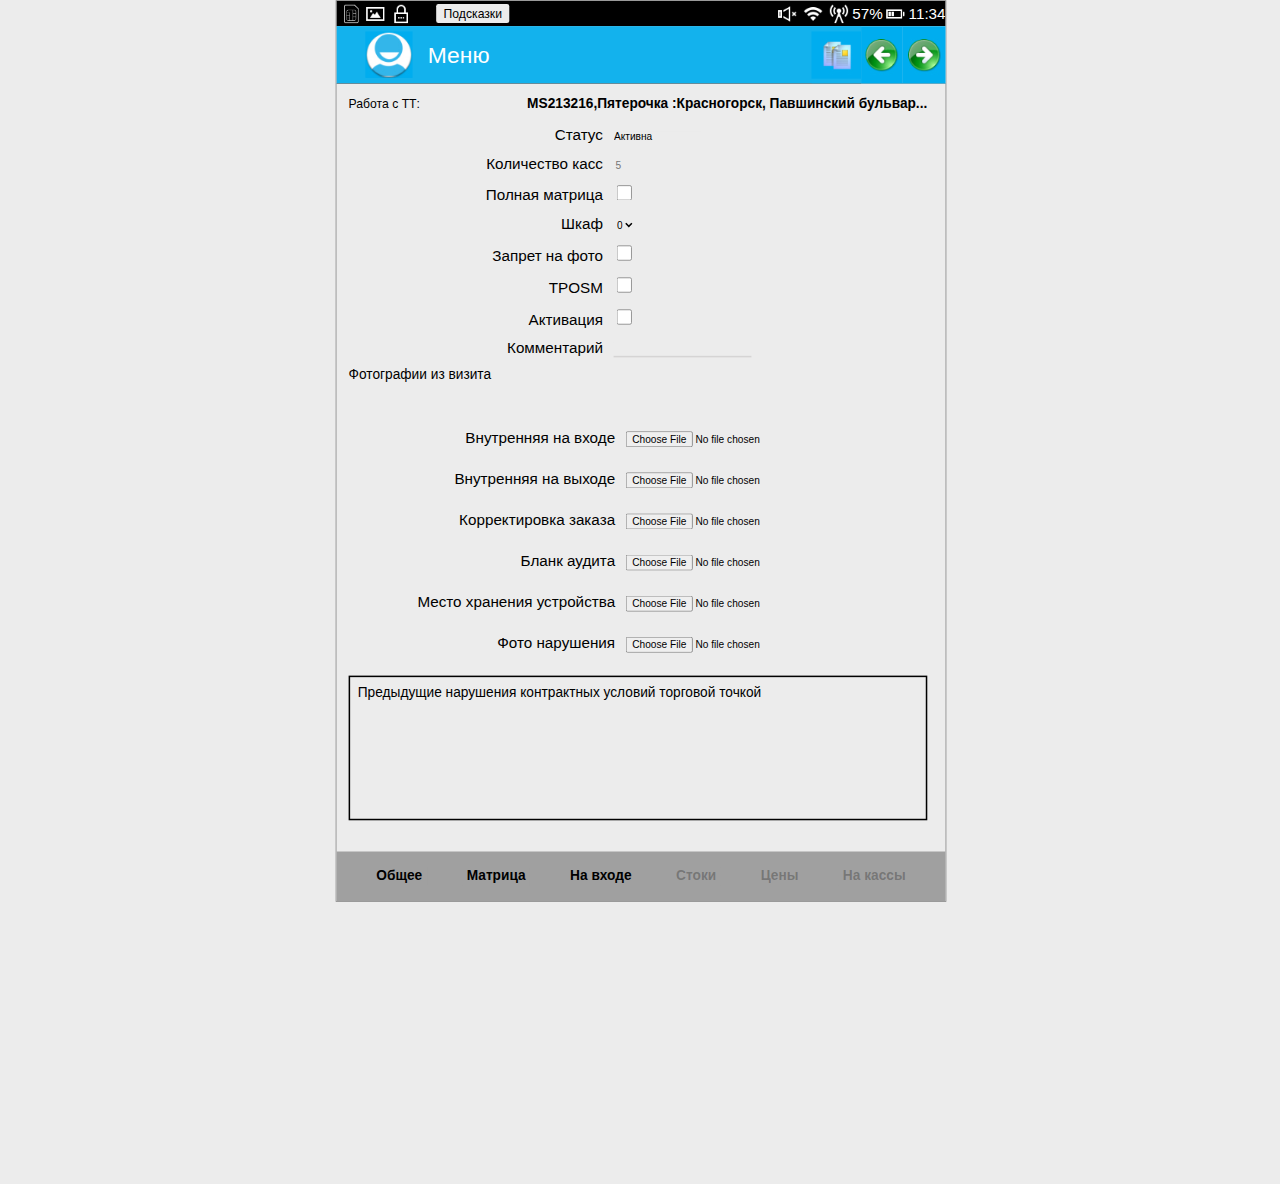
<file: index.html>
<!DOCTYPE html>
<html>
<head>
	<title>PM Reporting System</title>
	<link rel="shortcut icon" href="img/favicon.ico" type="image/x-icon">
	<link rel="stylesheet" type="text/css" href="css.css">
	<script src="js/jquery-3.4.1.min.js"></script>
	<script src="js/script.js"></script>
	<meta name="viewport" content="width=device-width, initial-scale=1">
</head>
<body>
	<div class="data_tposm_container_outline"></div>
	<header>
		<div class="notifications">
			<img class="notifications_sim" src="img/sim.png">
			<img class="notifications_picture" src="img/picture.png">
			<img class="notifications_secure" src="img/security.png">
		</div>
		<div class="service">
			<div class="service_menu">
				<span class="service_menu_title">Подсказки</span>
			</div>
			<ul class="service_nav">
				<li>Отобразить изменения</li>
				<li>Кнопки test</li>
			</ul>
		</div>
		<div class="header_fake"></div>
		<div class="status">
			<img class="status_volume" src="img/volume.png">
			<img class="status_wifi" src="img/wifi.png">
			<img class="status_gsm" src="img/gsm.png">
			<span class="status_batteryp">57%</span>
			<img class="status_batteryl" src="img/batteryl.png">
			<span class="status_time">11:34</span>
		</div>
	</header>
	<main>
		<div class="top">
			<div class="top_column_left">
				<img class="top_logo" src="img/logo.png">
				<span class="top_logo_title">Меню</span>
			</div>
			<div class="top_column_right">
				<img class="top_copy" src="img/copy.png">
				<button class="top_back"></button>
				<button class="top_forward"></button>
				
			</div>
		</div>
		<div class="data first" id="first">
			<div class="data_pos">
				<span class="data_pos_description">Работа с ТТ:</span>
				<span class="data_pos_data">MS213216,Пятерочка :Красногорск, Павшинский бульвар...</span>
			</div>
			<div class="data_status">
				<span class="data_status_description">Статус</span>
				<select class="data_status_data">
					<option>Активна</option>
					<option>Не активна</option>
					<option>Временно закрыта</option>
				</select>
			</div>
			<div class="data_counters">
				<span class="data_counters_description">Количество касс</span>
				<input type="number" name="counters" class="data_counters_data" placeholder="5">
			</div>
			<div class="data_matrix">
				<span class="data_matrix_description">Полная матрица</span>
				<input type="checkbox" name="matrix" class="data_matrix_data">
			</div>
			<div class="data_backwall">
				<span class="data_backwall_description">Шкаф</span>
				<select class="data_backwall_data">
					<option selected="selected">0</option>
					<option>1</option>
					<option>2</option>
				</select>
			</div>
			<div class="data_photoApprove">
				<span class="data_photoApprove_description">Запрет на фото</span>
				<input type="checkbox" name="photoApprove">
			</div>
			<div class="data_tposm">
				<span class="data_tposm_description">TPOSM</span>
				<input type="checkbox" name="tposm" class="data_tposm_data">
			</div>
			<div class="data_activation">
				<span class="data_activation_description">Активация</span>
				<input type="checkbox" name="activation" class="data_activation_data">
			</div>
			<div class="data_comment">
				<span class="data_comment_description">Комментарий</span>
				<input type="text" name="comment" class="data_comment_data">
			</div>
			<span class="data_photo_description">Фотографии из визита</span>
			<div class="data_photo_in">
				<span class="data_photo_in_description">Внутренняя на входе</span>
				<input type="file" name="photo_in" class="data_photo_in_file">
			</div>
			<div class="data_photo_out">
				<span class="data_photo_out_description">Внутренняя на выходе</span>
				<input type="file" name="photo_out" class="data_photo_out_file">
			</div>
			<div class="data_photo_order">
				<span class="data_photo_order_description">Корректировка заказа</span>
				<input type="file" name="photo_order" class="data_photo_order_file">
			</div>
			<div class="data_photo_audit">
				<span class="data_photo_audit_description">Бланк аудита</span>
				<input type="file" name="photo_audit" class="data_photo_audit_file">
			</div>
			<div class="data_photo_device">
				<span class="data_photo_device_description">Место хранения устройства</span>
				<input type="file" name="photo_device" class="data_photo_device_file">
			</div>
			<div class="data_photo_error">
				<span class="data_photo_error_description">Фото нарушения</span>
				<input type="file" name="photo_error" class="data_photo_error_file">
			</div>
			<div class="data_audit">
				<span class="data_audit_description">Предыдущие нарушения контрактных условий торговой точкой</span>
			</div>
			<div class="data_tposm_container">
				<div class="data_tposm_container_items">
					<div class="data_tposm_container_item">
						<img src="img/tposm1.png">
						<div class="data_tposm_container_item_other">
							<span>Counter sticker</span>
							<input type="text" name="tposm1" maxlength="2">
						</div>
					</div>
					<div class="data_tposm_container_item">
						<img src="img/tposm2.png">
						<div class="data_tposm_container_item_other">
							<span>Door sticker</span>
							<input type="text" name="tposm2" maxlength="2">
						</div>
					</div>
					<div class="data_tposm_container_item">
						<img src="img/tposm3.png">
						<div class="data_tposm_container_item_other">
							<span>Insert CHOU</span>
							<input type="text" name="tposm3" maxlength="2">
						</div>
					</div>
				</div>
				<div class="data_tposm_container_buttons">
					<button class="data_tposm_container_button">Ок</button>
				</div>
			</div>
		</div>
		<div class="data second" id="second">
				<div class="second_data_pos">
					<span class="second_data_pos_description">MS213216, Пятерочка</span>
					<span class="second_data_pos_data">Красногорск, Павшинский бульвар д.20</span>
				</div>
				<span class="second_data_member_title">Участники</span>
				<div class="members">
				<div class="second_data_container">
					<div class="second_data_member">
					<div class="second_data_member_header">
						<div class="second_data_member_header_description">ФИО Участника</div>
						<div class="second_data_member_header_data">Карамова Антонина Викторовна</div>
						<div class="button_container">
							<button class="second_data_member_header_delete"></button>
							<button class="second_data_member_header_vision"></button>
						</div>
					</div>
					<div class="second_data_member_table">
						<div class="second_data_member_table_header">
							<div class="second_data_member_table_title">Проверка</div>
							<div class="second_data_member_table_title">Обучение</div>
						</div>
						<div class="second_data_member_table_row">
							<div class="second_data_member_table_row_description">Лидогенерация</div>
							<div class="second_data_member_table_row_check">
								<input type="checkbox" name="audit1">
							</div>
							<div class="second_data_member_table_row_coach">
								<input type="checkbox" name="coach1">
							</div>
						</div>
						<div class="second_data_member_table_row">
							<div class="second_data_member_table_row_description">Механика продажи SR</div>
							<div class="second_data_member_table_row_check">
								<input type="checkbox" name="audit2">
							</div>
							<div class="second_data_member_table_row_coach">
								<input type="checkbox" name="coach2">
							</div>
						</div>
						<div class="second_data_member_table_row">
							<div class="second_data_member_table_row_description">Регистрация LAS</div>
							<div class="second_data_member_table_row_check">
								<input type="checkbox" name="audit3">
							</div>
							<div class="second_data_member_table_row_coach">
								<input type="checkbox" name="coach3">
							</div>
						</div>
						<div class="second_data_member_table_row">
							<div class="second_data_member_table_row_description">Продажа Device</div>
							<div class="second_data_member_table_row_check">
								<input type="checkbox" name="audit4">
							</div>
							<div class="second_data_member_table_row_coach">
								<input type="checkbox" name="coach4">
							</div>
						</div>
						<div class="second_data_member_table_row">
							<div class="second_data_member_table_row_description">SA Знают ключевое сообщение</div>
							<div class="second_data_member_table_row_check">
								<input type="checkbox" name="audit5">
							</div>
							<div class="second_data_member_table_row_coach">
								<input type="checkbox" name="coach5">
							</div>
						</div>
						<div class="second_data_member_table_row">
							<div class="second_data_member_table_row_description">SA Знают механики и KIT Price</div>
							<div class="second_data_member_table_row_check">
								<input type="checkbox" name="audit6">
							</div>
							<div class="second_data_member_table_row_coach">
								<input type="checkbox" name="coach6">
							</div>
						</div>
					</div>

				</div>
		<div class="second_data_member">
					<div class="second_data_member_header">
						<div class="second_data_member_header_description">ФИО Участника</div>
						<div class="second_data_member_header_data">Панфилов Алексей Михайлович</div>
						<div class="button_container">
							<button class="second_data_member_header_delete"></button>
							<button class="second_data_member_header_vision"></button>
						</div>
					</div>
					<div class="second_data_member_table">
						<div class="second_data_member_table_header">
							<div class="second_data_member_table_title">Проверка</div>
							<div class="second_data_member_table_title">Обучение</div>
						</div>
						<div class="second_data_member_table_row">
							<div class="second_data_member_table_row_description">Лидогенерация</div>
							<div class="second_data_member_table_row_check">
								<input type="checkbox" name="audit1">
							</div>
							<div class="second_data_member_table_row_coach">
								<input type="checkbox" name="coach1">
							</div>
						</div>
						<div class="second_data_member_table_row">
							<div class="second_data_member_table_row_description">Механика продажи SR</div>
							<div class="second_data_member_table_row_check">
								<input type="checkbox" name="audit2">
							</div>
							<div class="second_data_member_table_row_coach">
								<input type="checkbox" name="coach2">
							</div>
						</div>
						<div class="second_data_member_table_row">
							<div class="second_data_member_table_row_description">Регистрация LAS</div>
							<div class="second_data_member_table_row_check">
								<input type="checkbox" name="audit3">
							</div>
							<div class="second_data_member_table_row_coach">
								<input type="checkbox" name="coach3">
							</div>
						</div>
						<div class="second_data_member_table_row">
							<div class="second_data_member_table_row_description">Продажа Device</div>
							<div class="second_data_member_table_row_check">
								<input type="checkbox" name="audit4">
							</div>
							<div class="second_data_member_table_row_coach">
								<input type="checkbox" name="coach4">
							</div>
						</div>
						<div class="second_data_member_table_row">
							<div class="second_data_member_table_row_description">SA Знают ключевое сообщение</div>
							<div class="second_data_member_table_row_check">
								<input type="checkbox" name="audit5">
							</div>
							<div class="second_data_member_table_row_coach">
								<input type="checkbox" name="coach5">
							</div>
						</div>
						<div class="second_data_member_table_row">
							<div class="second_data_member_table_row_description">SA Знают механики и KIT Price</div>
							<div class="second_data_member_table_row_check">
								<input type="checkbox" name="audit6">
							</div>
							<div class="second_data_member_table_row_coach">
								<input type="checkbox" name="coach6">
							</div>
						</div>
					</div>
				</div>
				<div class="second_data_member_new">
			<div class="second_data_member_header">
				<div class="second_data_member_header_description new">Новый участник</div>
				<input type="text" name="name_new" placeholder="ФИО Участника" class="second_data_member_header_data_new">
				<button class="second_data_member_header_add"></button>
			</div></div></div>
			<div class="second_data_other">	
				<span class="second_data_dte_title">Оборудование DTE</span>
					<div class="second_data_dte_data">
						<div class="second_data_dte_item">
							<span class="second_data_dte_item_availability">Наличие</span>
							<input type="checkbox" name="availability" class="availability">
						</div>
						<div class="second_data_dte_item">
							<span class="second_data_dte_item_availability">Неисправность</span>
							<input type="checkbox" name="repair" class="repair" disabled>
						</div>
						<div class="second_data_dte_item">
							<span class="second_data_dte_item_availability">Зарядка</span>
							<input type="checkbox" name="charge" class="charge" disabled>
						</div>
						<div class="second_data_dte_comment">
							<span class="second_data_dte_comment_description">Комментарий</span>
							<input type="text" name="dte_comment" placeholder="Комментарий">
						</div>
				</div>
				<div class="second_data_las">
					<span class="second_data_las_title">Контакты с LAS</span>
					<div class="second_data_las_container">
						<div class="second_data_las_header">
							<span class="second_data_las_header_item">Идентификатор</span>
							<span class="second_data_las_header_item">SMS</span>
							<span class="second_data_las_header_item">Sale</span>
							<span class="second_data_las_header_item">Dismiss</span>
							<span class="second_data_las_header_item">Комментарий</span>
						</div>
						<div class="second_data_las_row">
							<input type="text" name="id" class="id">
							<input type="checkbox" name="sms" class="sms">
							<input type="checkbox" name="sale" class="sale">
							<input type="checkbox" name="dismiss" class="dismiss">
							<input type="text" name="las_comment">
						</div>
						<div class="second_data_las_row">
							<input type="text" name="id" class="id">
							<input type="checkbox" name="sms" class="sms">
							<input type="checkbox" name="sale" class="sale">
							<input type="checkbox" name="dismiss" class="dismiss">
							<input type="text" name="las_comment">
						</div>
					</div> 
				</div>
				<div class="second_data_offtake">
					<span class="second_data_offtake_title">Off-take</span>
					<div class="second_data_offtake_container">
						<div class="second_data_offtake_SR">
							<span class="second_data_offtake_SR_span">KIT Off-take SR</span>
							<input type="text" name="sr" class="sr" placeholder="Пред.месяц со скидкой">
						</div>
						<div class="second_data_offtake_FP">
							<span class="second_data_offtake_FP_span">KIT Off-take FP</span>
							<input type="text" name="sr" class="fp" placeholder="Пред.месяц без скидки">
						</div>
					</div>
				</div>
				<div class="second_data_locator">
					<span class="second_data_locator_title">Торговая точка отображена на карте</span>
					<span class="second_data_locator_description"><a href="https://www.iqos.ru/gde-kupit/" target="_blank">https://www.iqos.ru/gde-kupit/</a></span>
					<input type="checkbox" name="locator" id="locator_check">
				</div>
			</div>
			</div>
		</div>
		<div class="data third" id="third">
			<div class="second_data_pos third_pos">
					<span class="second_data_pos_description">MS213216, Пятерочка</span>
					<span class="second_data_pos_data">Красногорск, Павшинский бульвар д.20</span>
			</div>
			<table class="data_third_matrix" cellpadding="10">
				<tr>
					<th>SKU</th>
					<th>Исключить</th>
				</tr>
				<tr>
					<td>Parliament Aqua blue</td>
					<td><input type="checkbox" name="parliamentAqua"></td>
				</tr>
				<tr>
					<td>Parliament Silver blue</td>
					<td><input type="checkbox" name="parliamentSilver"></td>
				</tr>
				<tr>
					<td>Parliament Platinum blue</td>
					<td><input type="checkbox" name="parliamentPlatinum"></td>
				</tr>
				<tr>
					<td>Marlboro Red</td>
					<td><input type="checkbox" name="marlboroRed"></td>
				</tr>
				<tr>
					<td>Marlboro Gold</td>
					<td><input type="checkbox" name="marlboroGold"></td>
				</tr>
				<tr>
					<td>Marlboro Double Mix</td>
					<td><input type="checkbox" name="marlboroDouble"></td>
				</tr>
				<tr>
					<td>EVE</td>
					<td><input type="checkbox" name="eve"></td>
				</tr>
				<tr>
					<td>Chesterfield Red</td>
					<td><input type="checkbox" name="chesterfieldRed"></td>
				</tr>
				<tr>
					<td>Chesterfield Blue</td>
					<td><input type="checkbox" name="chesterfieldBlue"></td>
				</tr>
				<tr>
					<td>Bond Red Selection</td>
					<td><input type="checkbox" name="bondRed"></td>
				</tr>
				<tr>
					<td>Bond Blue Selection</td>
					<td><input type="checkbox" name="bondBlue"></td>
				</tr>
				<tr>
					<td>Bond Compact Blue</td>
					<td><input type="checkbox" name="bondCompactBlue"></td>
				</tr>
				<tr>
					<td>Bond Compact Premium Mix</td>
					<td><input type="checkbox" name="bondCompactMix"></td>
				</tr>
				<tr>
					<td>L&M Red</td>
					<td><input type="checkbox" name="lmRed"></td>
				</tr>
				<tr>
					<td>L&M Blue</td>
					<td><input type="checkbox" name="lmBlue"></td>
				</tr>
				<tr>
					<td>L&M Compact</td>
					<td><input type="checkbox" name="lmCompact"></td>
				</tr>
			</table>
			<button class="matrix_test">Тест</button>
		</div>
		<div class="data firth" id="firth">
			<!-- Лист с отметкой активных касс -->
			<div class="second_data_pos third_pos">
					<span class="second_data_pos_description">MS213216, Пятерочка</span>
					<span class="second_data_pos_data">Красногорск, Павшинский бульвар д.20</span>
			</div>
			<table class="data_firth_counters">
				<tr>
					<th>Касса</th>
					<th>Активна</th>
					<th>Планограмма</th>
					<th>Прайс-лист</th>
					<th>Заполнение</th>
				</tr>
			</table>
		</div>
		<div class="data five" id="five">
			<!-- Лист с первой кассой -->
			<table class="sku_list">
				<tr>
					<th>SKU</th>
					<th>Count</th>
				</tr>
			</table>
		</div>
	</div>
	</div>
	</main>
	<footer class="bottom">
		<nav class="bottom_nav">
			<button class="bottom_nav_item_main">Общее</button>
			<button class="bottom_nav_item_al">Activation Leader</button>
			<button class="bottom_nav_item_matrix">Матрица</button>
			<button class="bottom_nav_item_in">На входе</button>
			<button class="bottom_nav_item_stock" disabled="disabled">Стоки</button>
			<button class="bottom_nav_item_price" disabled="disabled">Цены</button>
			<button class="bottom_nav_item_counters" disabled="disabled">На кассы</button>
		</nav>
	</footer>
</body>
</html>
</file>
<file: css.css>
body,html {
	padding: 0;
	margin: auto auto;
	width: 800px;
	height: 1182px;
	background-color: #ececec;
	position: relative;
	overflow: hidden;
	font-family: Arial;
}

body {
	border: 1px solid grey;
}

button {
	border: none;
	background-color: #ececec;
}

header {
	background-color: black;
	height: 33px;
	display: flex;
	justify-content: space-between;
	align-items: center;
}

/* Служебные классы */

.rotate {
	transform: rotate(180deg);
	transition-duration: 200ms;
}

.changes {
	outline: 2px solid red;
}

.show {
	display: inline-block;
}

button[class$="test"] {
	display: none;
}

.firth {
	display: none;
}

.five {
	display: none;
}

/* Сервисная строка */

.notifications {                          
	margin-left: 5px;
	display: flex;
	justify-content: space-between;
	align-items: center;
}

.status span {                           
	color:white;
	font-size: 20px;
}

.status {
	display: flex;
	justify-content: space-between;
	align-items: center;
}

.notifications img, .status img {
	height: 24px;
	margin:0 5px;
	filter: invert(100%);
}

.header_fake {
	min-width: 300px;
}

.service {
	position: relative;
}

.service_menu_title {
	background-color: #ececec;
	padding: 4px 10px;
	cursor: pointer;
	margin-left: 5px;
	box-sizing: content-box;
	border-radius: 3px;
}

.service_menu_title:hover {
	background-color: #d5d5d5;
}

.service_nav {
	display: none;
	position: absolute;
	padding: 3px 0 3px 0;
	margin:0;
	list-style: none;
	top: 25px;
	min-width: 380px;
	background-color: black;
	min-height: 26px;
	box-sizing: content-box;
}

.service_nav li {
	display: inline-block;
	padding: 4px 10px;
	background-color: #ececec;
	border: 1px solid black;
	margin-left: 5px;
	height: 20px;
	cursor: pointer;
	border-radius: 4px;
}

/* Заголовок */

.top {
	height: 76px;
	background-color: #13b2ed;
	display: flex;
	justify-content: space-between;
	align-items: center;
	border-bottom: 1px solid grey;
	box-sizing: border-box;
}

.top_column_right {
	display: flex;
	justify-content: space-between;
	align-items: center;
	background-color: #13b2ed;
}

.top_logo {
	margin-left: 38px;
}

.top_logo_title {
	color: white;
	font-size: 30px;
	margin-left: 20px;
}

.top_column_left {
	display: flex;
	justify-content: flex-start;
	align-items: center;
}

.top_column_right button {
	padding: 0;
	margin:0;
	cursor: pointer;
}

.top_back {
	background-image: url(img/back.png);
	background-repeat: no-repeat;
	height: 74px;
	width: 55px;
}

.top_forward {
	background-image: url(img/forward.png);
	background-repeat: no-repeat;
	height: 74px;
	width: 56px;
}

/* Заголовки разделов */

.second_data_locator_title, .second_data_offtake_title, 
.second_data_las_title, .second_data_member_title, .second_data_dte_title,.second_data_member_header_description {
	font-style: italic;
}

.second_data_locator_title, .second_data_offtake_title, 
.second_data_las_title, .second_data_dte_title,.second_data_member_header_description {
	font-size: 24px;
}

.second_data_locator_title, .second_data_offtake_title {
	min-width: 100%;
}

.second_data_locator_title {
	display: block;
}

.second_data_member_title {
	font-size: 30px;
	margin-left: 20px;
}

/* Вкладка "Общее" */

.data {
	position: relative;
}

.data_pos {
	width: 95%;
	display: flex;
	justify-content: space-between;
	align-items: center;
	margin-top: 15px;
	margin-bottom: 20px;
	margin-left: 16px;
}

.data_pos_data {
	font-weight: bold;
	font-size: 18px;
}

.data_status, .data_counters,.data_matrix,.data_backwall,.data_photoApprove,.data_tposm,.data_tposm,.data_activaton {
	width: 100%;
}

.data_status span, .data_counters span,.data_matrix span,.data_backwall span,
.data_photoApprove span,.data_tposm span,.data_tposm span,.data_activation span,.data_comment span {
	display: inline-block;
	text-align: right;
	width: 350px;
	font-size: 20px;
	margin-bottom: 14px;
	margin-right: 10px;
}

.data_status_data {
	background-color: #ececec;
	border: none;
	border-bottom: 1px solid .d5d4d4;
	appearance: none;
}

.data_counters_data {
	background-color: #ececec;
	border:none;
	border-bottom: 1px solid .d5d4d4;
}

.data_backwall_data {
	background-color: #ececec;
	border: none;
	border-bottom: 1px solid .d5d4d4;
}

input[type="checkbox"] {
	width: 20px;
	height: 20px;
}

input[type="text"]:focus {
	outline: none;
}

.data_comment_data {
	background-color: #ececec;
	border:none;
	border-bottom: 2px solid #d5d4d4;
}

.data_photo_description {
	margin-left: 16px;
	font-size: 18px;
}

.data_photo_in,.data_photo_out,.data_photo_order,.data_photo_audit,.data_photo_device,.data_photo_error {
	margin-left: 16px;
	margin-bottom: 30px;
}

.data_photo_in span, .data_photo_out span,.data_photo_order span,.data_photo_audit span,
.data_photo_device span,.data_photo_error span {
	display: inline-block;
	text-align: right;
	width: 350px;
	font-size: 20px;
	margin-right: 10px;
}

.data_photo_in {
	margin-top: 60px;
}

.data_audit {
	width: 95%;
	height: 190px;
	border: 2px solid black;
	margin-left: 16px;
	padding: 10px 0 0 10px;
	box-sizing: border-box;
}

.data_audit_description {
	font-size: 18px;
}

.data_tposm_container_outline {
	position: absolute;
	width: 100%;
	height: 100%;
	top:0;
	left: 0;
	display: none;
	background-color: rgba(45,45,45,0.9);
	z-index: 9;
}

.data_tposm_container {
	width: 600px;
	height: 700px;
	display: none;
	background-color: white;
	top:100px;
	left: 100px;
	position: absolute;
	z-index: 10;
	padding: 20px;
	box-sizing: border-box;
}

.data_tposm_container_items {
	display: flex;
	justify-content: space-evenly;
	align-items: center;
}

.data_tposm_container_item {
	width: 150px;
	height: 190px;
	display: flex;
	justify-content: center;
	align-items: center;
	flex-wrap: wrap;
}

.data_tposm_container_item_other {
	display: flex;
	justify-content: space-between;
	align-items: center;
	flex-grow: 1;
}

.data_tposm_container_item img {
	width: 150px;
	height: 150px;
}

.data_tposm_container_item span {
	max-width: 130px;
	height: 20px;
}

.data_tposm_container_item input {
	width: 30px;
}

.data_tposm_container_buttons {
	position: absolute;
	width: 100%;
	height: 40px;
	top: 650px;
	margin: 0;
	left: 0;
	display: flex;
	justify-content: center;
	align-items: center;
}

.data_tposm_container_button {
	width: 150px;
	height: 30px;
}

/* Навигационное меню */

.bottom {
	width: 100%;
	height: 65px;
	background-color: #a0a0a0;
	margin-top: 40px;
	position: absolute;
	bottom: 0px;
}

.bottom_nav {
	display: flex;
	justify-content: space-evenly;
	align-items: center;
	height: 65px;
}

button[class^="bottom_nav_item"] {
	background-color: #a0a0a0;
	font-size: 18px;
	cursor: pointer;
	font-weight: bold;
}

.bottom_nav_item_al {
	display: none;
}

/* Вкладка "Activation leader" */

.second {
	display: none;
}

.second_data_pos {
	margin-left: 20px;
	margin-top: 10px;
	margin-bottom: 10px;	
}

.second_data_pos_description {
	font-size: 16px;
	font-weight: bold;
}

.second_data_pos_data {
	font-size: 16px;
}

.second_data_member,.second_data_member_new {
	width: 768px;
	margin: 10px auto 0;
}

.second_data_other {
	margin-left: 20px;
	margin-right: 20px;
	padding-top: 10px;
}

.second_data_dte_comment {
	width: 100%;
}

.second_data_dte_comment_description {
	margin-right: 20px;
}

.second_data_dte_comment input {
	width: 200px;
}

.second_data_dte_data {
	display: flex;
	justify-content: space-between;
	align-items: center;
	height: 80px;
	flex-wrap: wrap;
}

.second_data_las {
	margin-top: 10px;
}

.second_data_las_container {
	display: flex;
	justify-content: space-between;
	align-items: center;
	flex-direction: column;
	flex-wrap: wrap;
	min-height: 80px;
	margin-top: 10px;
}

.second_data_las_row {
	display: flex;
	justify-content: space-between;
	align-items: center;
	width: 100%;
}

.second_data_las_header {
	width: 100%;
}

div[class^="second_data_dte_item"] {
	min-width: 28%;
	display: flex;
	justify-content: space-between;
	align-items: center;
}

.second_data_member_header {
	border: 2px solid black;
	height: 55px;
	width: 100%;
	display: flex;
	justify-content: space-between;
	align-items: center;
	margin-top: 5px;
}

.second_data_las_header_item:first-of-type {
	margin-left: 20px;
}

.second_data_las_header_item:nth-of-type(2) {
	margin-left: 105px;
}

.second_data_las_header_item:nth-of-type(3) {
	margin-left: 75px;
}

.second_data_las_header_item:nth-of-type(4) {
	margin-left: 70px;
}

.second_data_las_header_item:last-of-type {
	margin-left: 100px;
}

.second_data_offtake {
	margin-top: 10px;
	display: flex;
	justify-content: space-between;
	align-items: center;
	flex-wrap: wrap;
	height: 80px;
}

.second_data_offtake_container {
	display: flex;
	justify-content: space-between;
	align-items: center;
	width: 100%;
}

.second_data_offtake_SR_span,.second_data_offtake_FP_span{
	margin-right: 20px;
}

.second_data_member_header_description {
	font-size: 20px;
	font-weight: bold;
	font-style: italic;
	margin-left: 10px;
}

.second_data_member_header_data {
	font-size: 18px;
	font-style: italic;
}

.second_data_member_header_vision {
	background-color: transparent;
	border: none;
	width: 32px;
	height: 32px;
	background-image: url(img/triangle.png);
	background-repeat: no-repeat;
	margin-right: 20px;
}

.second_data_member_header_delete {
	background-color: transparent;
	border: none;
	width: 32px;
	height: 32px;
	background-image: url(img/cross.png);
	background-repeat: no-repeat;
	margin-right: 5px;
}

.second_data_member_table {
	display: flex;
	flex-direction: column;
	justify-content: flex-start;
	align-items: flex-start;
	flex-wrap: nowrap;
	width: 100%;
	border-left:2px solid black;
	border-bottom:2px solid black;
	border-right:2px solid black;
}

.second_data_member_table_header {
	display: flex;
	justify-content: flex-end;
	align-items: center;
	height: 30px;
	font-size: 16px;
	font-weight: bold;
	width: 100%;	
}

.second_data_member_table_title {
	text-align: center;
	padding: 7px 0;
	border-left: 1px solid black;
	border-bottom: 1px solid black;
	border-right: 1px solid black;
	min-width: 250px;
	height: 30px;
	box-sizing: border-box;
}

.second_data_member_table_title:last-of-type {
	border-right:none;
	border-left: none;
}

.second_data_member_table_row {
	height: 45px;
	width: 100%;
	display: flex;
	justify-content: flex-end;
	align-items: center;
}

.second_data_member_table_row div {
	height: 45px;
}

.second_data_member_table_row_description {
	text-align: left;
	font-size: 15px;
	margin-left: 5px;
	padding: 10px 10px;
	max-height: 45px;
	box-sizing: border-box;
	border-right: 1px solid black;
}

div[class*="check"],div[class*="coach"] {
	min-width: 250px;
	display: inline-block;
	display: inline-flex;
	justify-content: center;
	align-items: center;
}

.second_data_member_header_data_new {
	background-color: #f0f0f0;
	border: none;
	width: 400px;
	height: 24px;
	border-bottom: 1px solid black;
}

.second_data_member_header_add {
	background-image: url(img/plus.png);
	background-repeat: no-repeat;
	width: 32px;
	height: 32px;
	border: none;
	padding: 0;
	margin:0;
	margin-right: 20px;
}

div.second_data_member_header_description.new {
	font-weight: normal;
}

.second_data_locator {
	margin-top: 10px;
	display: flex;
	justify-content: flex-start;
	align-items: center;
	flex-wrap: wrap;
	min-height: 70px;
}

#locator_check {
	margin-left: 30px;
	height: 20px;
	width: 20px;
}

/* Вкладка матрица */

.third {
	display: none;
}

.third_pos {
	background-color:grey;
	margin:0;
	height: 40px;
	padding: 10px 0 10px 20px;
	box-sizing: border-box;
}

.data_third_matrix {
	table-layout: fixed;
	border-collapse: collapse;
	max-width: 80%;
	margin-top: 10px;
	margin-left: 20px;
}

.data_third_matrix th:first-of-type {
	min-width: 100px;
}

.data_third_matrix th:last-of-type {
	max-width: 10%;
}

.data_third_matrix td {
	height: 30px;
	border: 1px solid black;
	box-sizing: border-box;
}

.data_third_matrix td:nth-of-type(2n) {
	text-align: center;
}

/* Таблица на входе */

.data_firth_counters {
	border-collapse: collapse;
	margin-left: 20px;
	margin-top: 10px;
}

.data_firth_counters td,.data_firth_counters th {
	padding: 5px 8px;
	text-align: center;
	min-width: 110px;
}

.data_firth_counters td {
	border: 1px solid grey;
}

.data_firth_counters td:first-of-type,.data_firth_counters th:first-of-type {
	min-width: 0;
}
</file>
